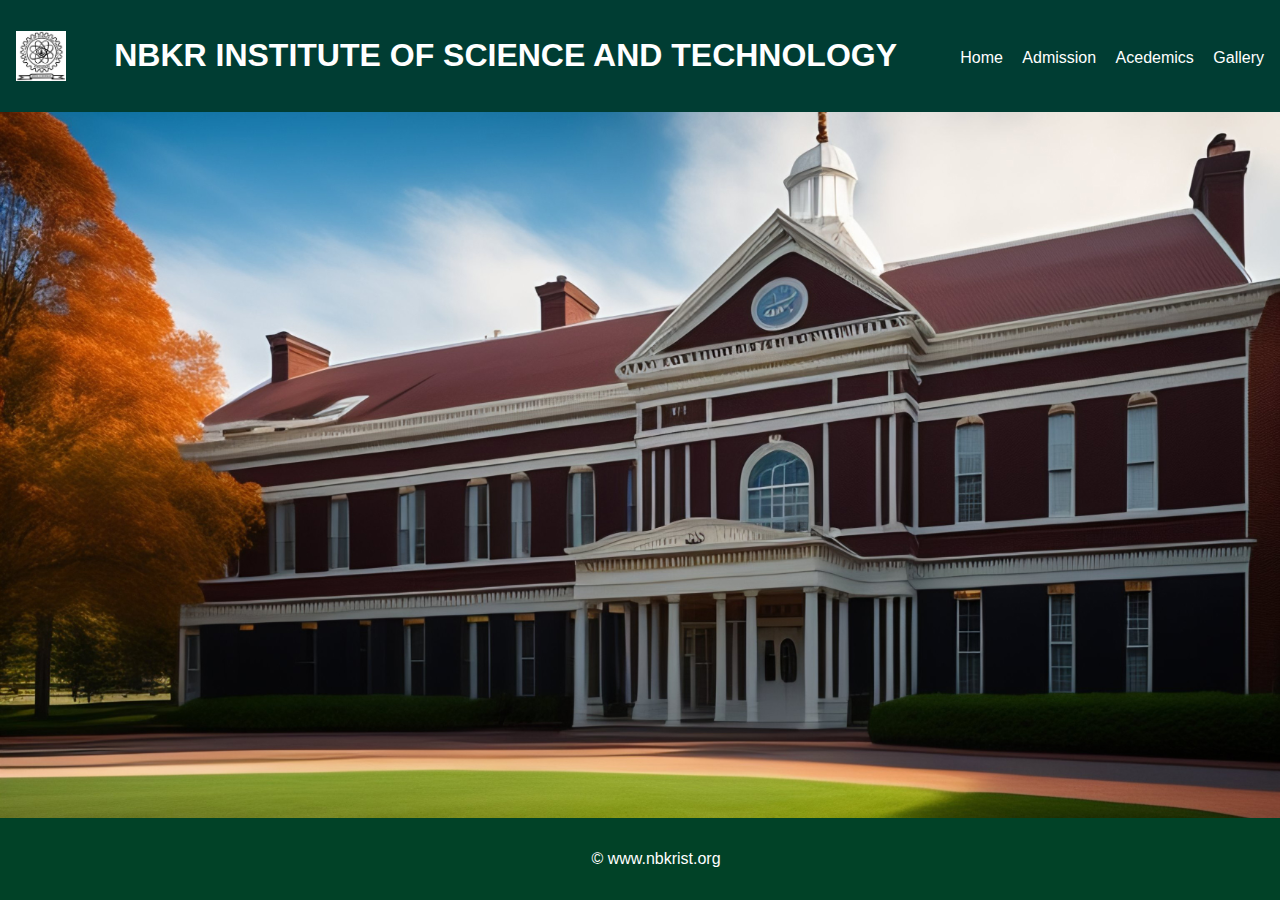
<file: index.html>
<!DOCTYPE html>
<html lang="en">
<head>
    <meta charset="UTF-8">
    <meta name="viewport" content="width=device-width, initial-scale=1.0">
    <title>Home Page with Header Image and Text</title>
    <link rel="stylesheet" href="index.css">
</head>
<body>
    <header>
        <img src="/download.jpeg" alt="Logo" class="logo">
        <h1>NBKR INSTITUTE OF SCIENCE AND TECHNOLOGY</h1>
        <div class="header-text">
            <nav>
                <a href="Home.html">Home</a>
                <a href="admission.html">Admission</a>
                <a href="acedemics.html">Acedemics</a>
                <a href="gallery.html">Gallery</a>
            </nav>
        </div>
    </header>
    <footer>
        <p>&copy; www.nbkrist.org</p>
    </footer>
</body>
</html>
</file>
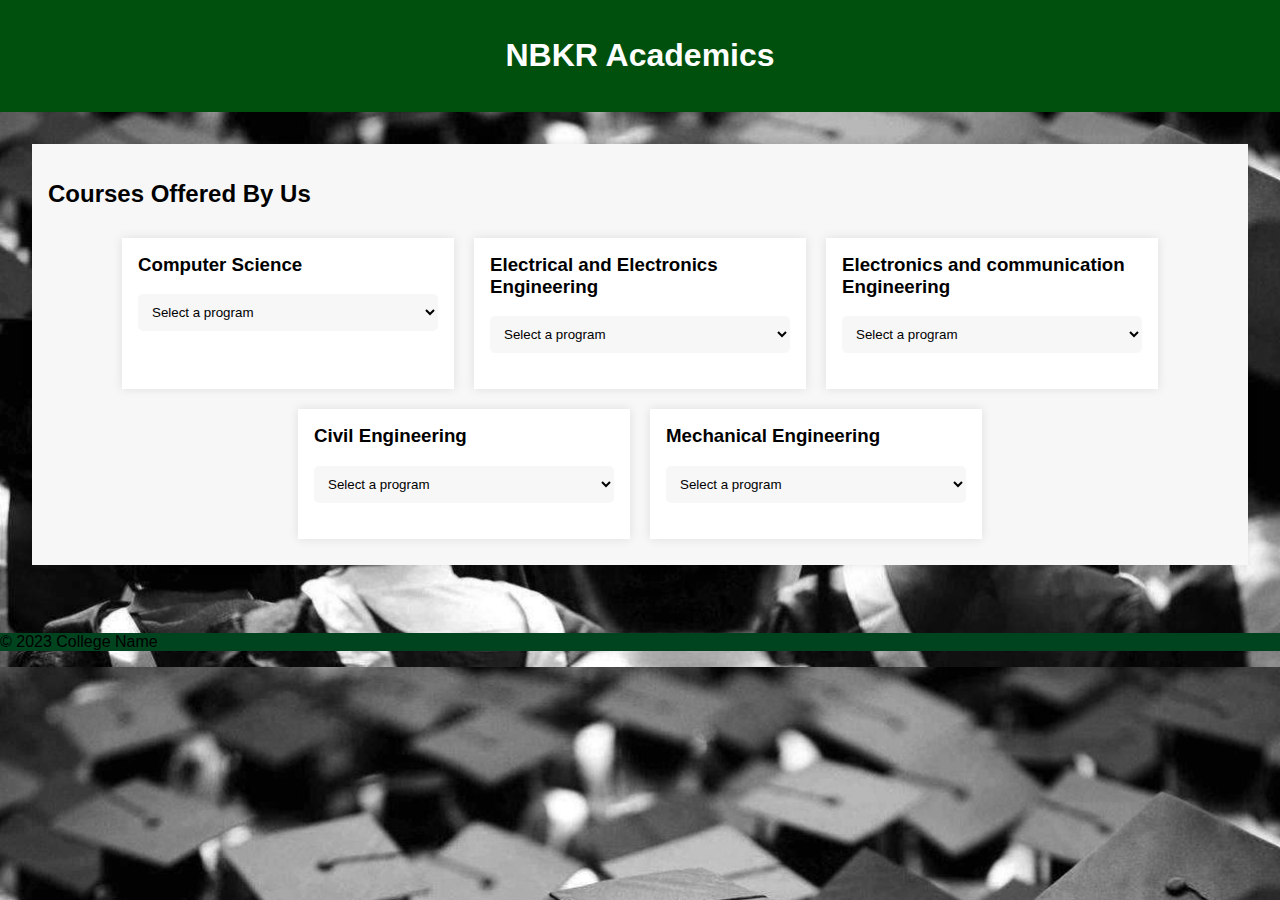
<file: acedemics.html>
<!DOCTYPE html>
<html lang="en">
<head>
    <meta charset="UTF-8">
    <meta name="viewport" content="width=device-width, initial-scale=1.0">
    <title> Academics | College Name</title>
    <link rel="stylesheet" href="acedemics.css">
</head>
<body>
    <header>
        <h1>NBKR Academics</h1>
    </header>
    <main>
        <section class="courses">
            <h2>Courses Offered By Us</h2>
            <div class="course-container">
                <div class="course">
                    <h3>Computer Science</h3>
                    <select id="cs-programs">
                        <option value="">Select a program</option>
                        <option value="bscs">Bachelor of Computer Science</option>
                        <option value="mscs">Master's in Computer Science</option>
                        <option value="phdcs">Ph.D. in Computer Science</option>
                    </select>
                </div>
                <div class="course">
                    <h3>Electrical and Electronics Engineering</h3>
                    <select id="me-programs">
                        <option value="">Select a program</option>
                        <option value="bsme">Bachelor of Science in Electrical and Electronics Engineering</option>
                        <option value="msme">Master of Science in Electrical and Electronics Engineering</option>
                        <option value="phdme">Ph.D. in Electrical and Electronics Engineering</option>
                    </select>
                </div>
                <div class="course">
                    <h3>Electronics and communication Engineering</h3>
                    <select id="ee-programs">
                        <option value="">Select a program</option>
                        <option value="bsee">Bachelor of Science in Electronics and communication Engineering</option>
                        <option value="msee">Master of Science in Electronics and communication Engineering</option>
                        <option value="phdee">Ph.D. in Electronics and communication Engineering</option>
                    </select>
                </div>
                <div class="course">
                    <h3>Civil Engineering</h3>
                    <select id="ce-programs">
                        <option value="">Select a program</option>
                        <option value="bsce">Bachelor of Science in Civil Engineering</option>
                        <option value="msce">Master of Science in Civil Engineering</option>
                        <option value="phdce">Ph.D. in Civil Engineering</option>
                    </select>
                </div>
                <div class="course">
                    <h3>Mechanical Engineering</h3>
                    <select id="me-programs">
                        <option value="">Select a program</option>
                        <option value="bsme">Bachelor of Science in Mechanical Engineering</option>
                        <option value="msme">Master of Science in Mechanical Engineering</option>
                        <option value="phdme">Ph.D. in Mechanical Engineering</option>
                    </select>
                </div>
            </div>
        </section>
    </main>
    <footer>
        <p>&copy; 2023 College Name</p>
    </footer>
</body>
</html>
</file>
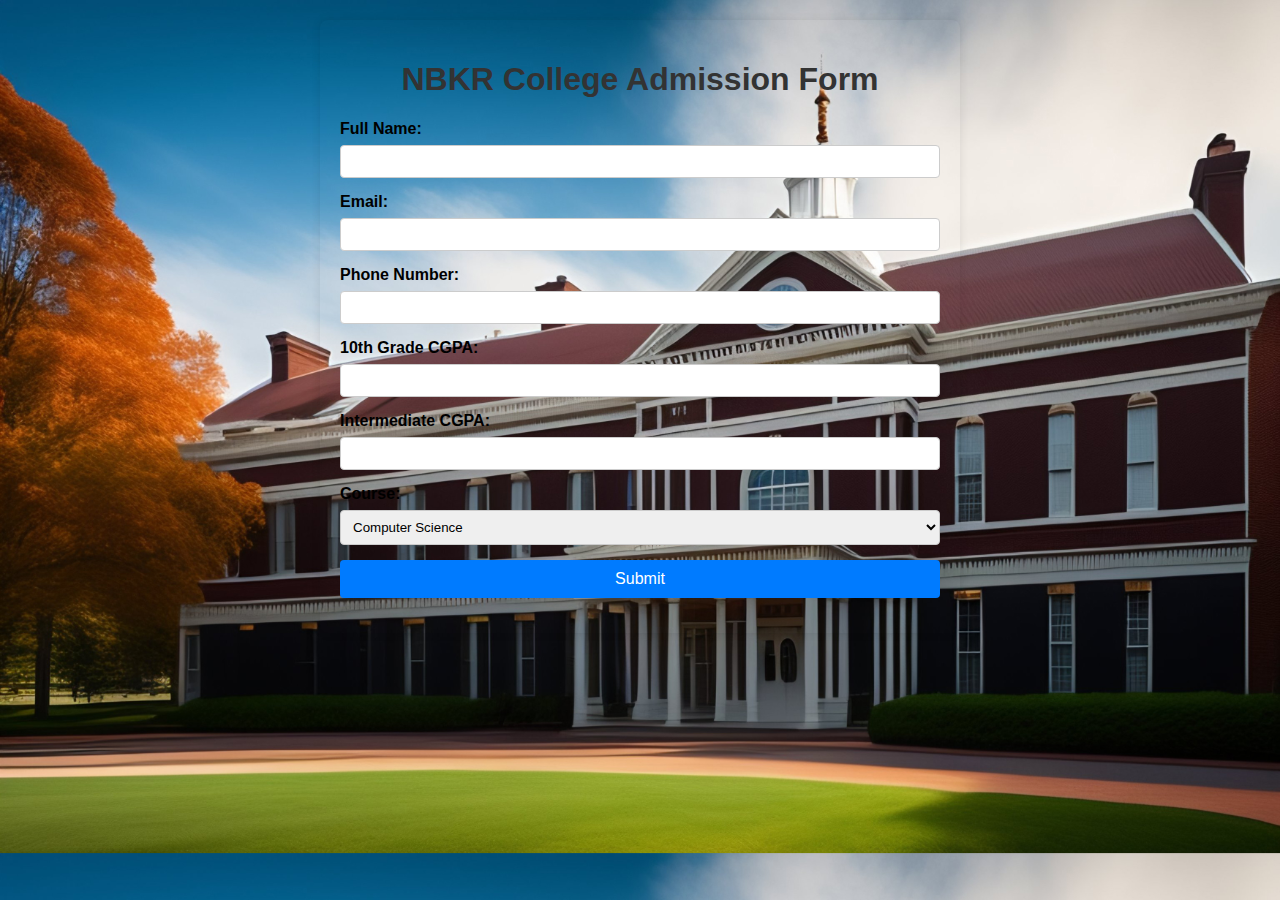
<file: admission.html>
<!DOCTYPE html>
<html>
<head>
    <title>NBKR College Admission Form</title>
    <link rel="stylesheet" href="admission.css">
</head>
<body>
    <div class="container">
        <h1>NBKR College Admission Form</h1>
        <form action="/submit" method="post" id="myForm">
            <div class="form-group">
                <label for="name">Full Name:</label>
                <input type="text" id="name" name="name" required>
            </div>
            <div class="form-group">
                <label for="email">Email:</label>
                <input type="email" id="email" name="email" required>
            </div>
            <div class="form-group">
                <label for="phone">Phone Number:</label>
                <input type="tel" id="phone" name="phone" required>
            </div>
            <div class="form-group">
                <label for="10th-cgpa">10th Grade CGPA:</label>
                <input type="number" id="twelve-cgpa" name="twelve-cgpa" step="0.01" min="0" max="10" required>
            </div>
            <div class="form-group">
                <label for="inter-cgpa">Intermediate CGPA:</label>
                <input type="number" id="inter-cgpa" name="inter-cgpa" step="0.01" min="0" max="10" required>
            </div>
            <div class="form-group">
                <label for="course">Course:</label>
                <select id="course" name="course" required>
                    <option value="computer-science">Computer Science</option>
                    <option value="electrical-communication">Electrical and Communication Engineering</option>
                    <option value="electrical">Electrical Engineering</option>
                    <option value="mechanical">Mechanical Engineering</option>
                    <option value="civil">Civil Engineering</option>
                </select>
            </div>
            <div class="form-group">
                <button type="submit">Submit</button>
            </div>
        </form>
    </div>

    <script>
        const form = document.getElementById('myForm');

        form.addEventListener('submit', function(event) {
            event.preventDefault();
            alert('submitted successfully!');
        });
    </script>
</body>
</html>
</file>
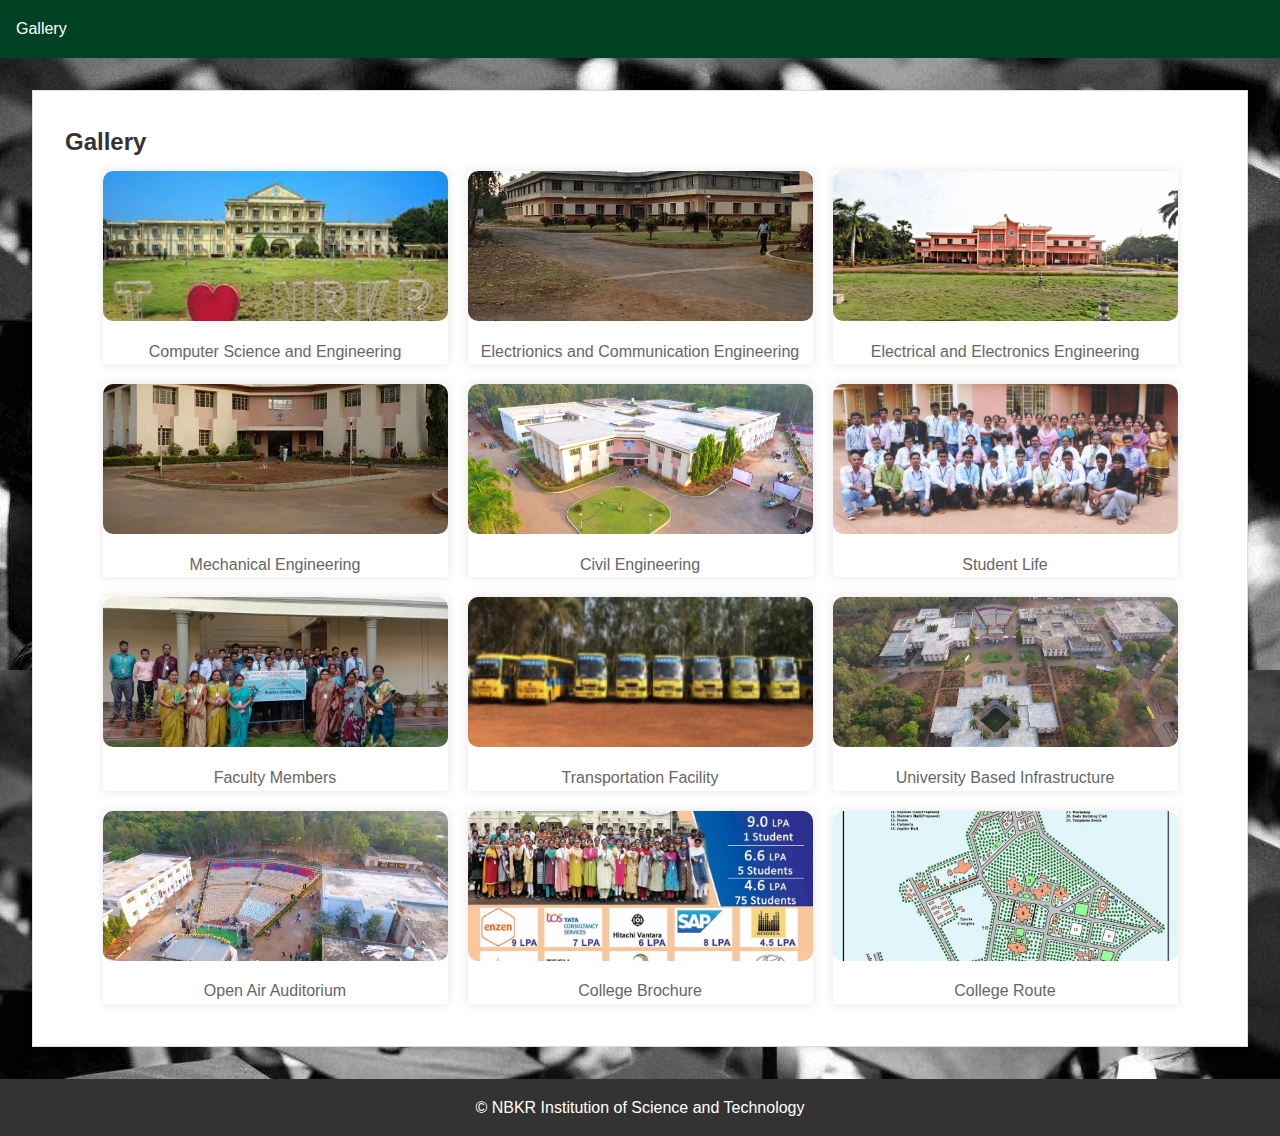
<file: gallery.html>
<!DOCTYPE html>
<html lang="en">
<head>
    <meta charset="UTF-8">
    <meta name="viewport" content="width=device-width, initial-scale=1.0">
    <title>Engineering College Gallery</title>
    <link rel="stylesheet" href="gallery.css">
</head>
<body>
    <header>
        <nav>
            <ul>
                <li><a href="">Gallery</a></li>
            </ul>
        </nav>
    </header>
    <main>
        <section id="gallery">
            <h2>Gallery</h2>
            <div class="gallery-container">
                <div class="gallery-item">
                    <img src="/image/cse2.jpeg" alt="Gallery Image 1">
                    <p>Computer Science and Engineering</p>
                </div>
                <div class="gallery-item">
                    <img src="/image/ece.webp" alt="Gallery Image 2">
                    <p>Electrionics and Communication Engineering</p>
                </div>
                <div class="gallery-item">
                    <img src="/image/eee.jpeg" alt="Gallery Image 2">
                    <p>Electrical and Electronics Engineering</p>
                </div>
                <div class="gallery-item">
                    <img src="/image/mech2.webp" alt="Gallery Image 3">
                    <p>Mechanical Engineering </p>
                </div>
                <div class="gallery-item">
                    <img src="/image/civil.jpg" alt="Gallery Image 4">
                    <p>Civil Engineering</p>
                </div>
                <div class="gallery-item">
                    <img src="/image/studentlife.jpg" alt="Gallery Image 5">
                    <p>Student Life</p>
                </div>
                <div class="gallery-item">
                    <img src="/image/faculty.jpg" alt="Gallery Image 6">
                    <p>Faculty Members</p>
                </div>
                <div class="gallery-item">
                    <img src="/image/bus.jpeg" alt="Gallery Image 6">
                    <p>Transportation Facility</p>
                </div>
                <div class="gallery-item">
                    <img src="/image/Infra.jpg" alt="Gallery Image 6">
                    <p>University Based Infrastructure</p>
                </div>
                <div class="gallery-item">
                    <img src="/image/audi.jpg" alt="Gallery Image 6">
                    <p>Open Air Auditorium</p>
                </div>
                <div class="gallery-item">
                    <img src="/image/cert.jpeg" alt="Gallery Image 6">
                    <p>College Brochure </p>
                </div>
                <div class="gallery-item">
                    <img src="/image/map.jpg" alt="Gallery Image 6">
                    <p>College Route <Map></Map> </p>
                </div>
            </div>
        </section>
    </main>
    <footer>
        <p>&copy; NBKR Institution of Science and Technology</p>
    </footer>
</body>
</html>
</file>
<file: index.css>
body {
    background-image: url("/image/university-melbourne-is-located-heart-city.jpg");
    background-size: cover;
    margin: 0;
    font-family: Arial, sans-serif;
}

header {
    
    background-color:rgb(0, 61, 51);
    color: white;
    padding: 1em;
    display: flex;
    align-items: center;
    justify-content: space-between;
}

header .logo {
    width: 50px;
    height: 50px;
}

.header-text {
    display: flex;
    flex-direction: column;
    align-items: flex-end;
}
#top-left-image {
    position: absolute;
    top: 0;
    left: 0;
    width: 50px; 
    height: 50px;
    z-index: 1; 
  }

.header-text h1 {
    margin: 0;
}

nav {
    margin-top: 5px;
}

nav a {
    color: white;
    margin-left: 15px;
    text-decoration: none;
}

nav a:hover {
    text-decoration: underline;
}

footer {
    background-color:rgb(1, 66, 39);
    color: white;
    padding: 1em;
    text-align: center;
    position: fixed;
    width: 100%;
    bottom: 0;
}

.content {
    padding: 2em;
}
</file>
<file: acedemics.css>
body {
    background-image: url("/image/Higher-Education.jpg");
    background-size: cover;
    font-family: Arial, sans-serif;
    margin: 0;
    padding: 0;
}

header {
    background-color: #00500d;
    color: #fff;
    padding: 1em;
    text-align: center;
}

main {
    display: flex;
    flex-direction: column;
    align-items: center;
    padding: 2em;
}

.courses {
    background-color: #f7f7f7;
    padding: 1em;
    margin-bottom: 20px;
    box-shadow: 0 0 10px rgba(0, 0, 0, 0.1);
}

.course-container {
    display: flex;
    flex-wrap: wrap;
    justify-content: center;
}

.course {
    background-color: #fff;
    padding: 1em;
    margin: 10px;
    width: 300px;
    box-shadow: 0 0 10px rgba(0, 0, 0, 0.1);
}

.course h3 {
    margin-top: 0;
}

select {
    width: 100%;
    padding: 10px;
    margin-bottom: 20px;
    border: none;
    border-radius: 5px;
    background-color: #f7f7f7;
}

footer {
    background-color: #00441f;
    color;
</file>
<file: admission.css>
body {
    background-image: url("/image/university-melbourne-is-located-heart-city.jpg");
    background-size: cover;
    font-family: Arial, sans-serif;
    margin: 0;
    padding: 20px;
}

.container {
    max-width: 600px;
    margin: 0 auto;
    padding: 20px;
    border-radius: 8px;
    box-shadow: 0 0 10px rgba(0, 0, 0, 0.1);
}

h1 {
    text-align: center;
    color: #333;
}

.form-group {
    margin-bottom: 15px;
}

label {
    display: block;
    margin-bottom: 5px;
    font-weight: bold;
}

input, select {
    width: 100%;
    padding: 8px;
    margin-top: 2px;
    border: 1px solid #ccc;
    border-radius: 4px;
    box-sizing: border-box;
}

button {
    width: 100%;
    padding: 10px;
    background-color: #007bff;
    border: none;
    border-radius: 4px;
    color: white;
    font-size: 16px;
    cursor: pointer;
}

button:hover {
    background-color: #0056b3;
}
</file>
<file: gallery.css>
* {
    box-sizing: border-box;
    margin: 0;
    padding: 0;
  }
  
  body {
    background-image: url("/image/Higher-Education.jpg");
    font-family: Arial, sans-serif;
    line-height: 1.6;
    color: #333;
    background-color: #f9f9f9;
  }
  
  header {
    background-color: #004223;
    color: #fff;
    padding: 1em;
    text-align: center;
  }
  
  header nav ul {
    list-style: none;
    margin: 0;
    padding: 0;
    display: flex;
    justify-content: space-between;
  }
  
  header nav li {
    margin-right: 20px;
  }
  
  header nav a {
    color: #fff;
    text-decoration: none;
  }
  
  header nav a:hover {
    color: #ccc;
  }
  
  main {
    display: flex;
    flex-direction: column;
    align-items: center;
    padding: 2em;
  }
  

  
  #gallery {
    background-color: #fff;
    padding: 2em;
    border: 1px solid #ddd;
    box-shadow: 0 0 10px rgba(0, 0, 0, 0.1);
  }
  
  .gallery-container {
    display: flex;
    flex-wrap: wrap;
    justify-content: center;
  }
  
  .gallery-item {
    margin: 10px;
    width: 30%;
    box-shadow: 0 0 10px rgba(0, 0, 0, 0.1);
  }
  
  .gallery-item img {
    width: 100%;
    height: 150px;
    object-fit: cover;
    border-radius: 10px;
  }
  
  .gallery-item p {
    font-size: 16px;
    margin-top: 10px;
    text-align: center;
    color: #666;
  }
  
  .gallery-item:hover {
    box-shadow: 0 0 20px rgba(0, 0, 0, 0.3);
  }
  
  .gallery-item:hover img {
    transform: scale(1.1);
  }
  
  
  @media only screen and (max-width: 768px) {
   .gallery-item {
      width: 45%;
    }
  }
  
  @media only screen and (max-width: 480px) {
   .gallery-item {
      width: 100%;
    }
    
.modal {
    display: none; 
    position: fixed; 
    z-index: 1; 
    padding-top: 100px; 
    left: 0;
    top: 0;
    width: 100%;
    height: 100%; 
    overflow: auto; 
    background-color: rgb(0,0,0); 
    background-color: rgba(0,0,0,0.9); 
  }
  
 
  .modal-content {
    margin: auto;
    display: block;
    width: 80%;
    max-width: 700px;
  }
  
 
  .caption {
    margin: auto;
    display: block;
    width: 80%;
    max-width: 700px;
    text-align: center;
    color: #ccc;
    padding: 10px 0;
    height: 150px;
  }
  
  
  .modal-content,.caption { 
    -webkit-animation-name: zoom;
    -webkit-animation-duration: 0.6s;
    animation-name: zoom;
    animation-duration: 0.6s;
  }
  
  @-webkit-keyframes zoom {
    from {-webkit-transform:scale(0)} 
    to {-webkit-transform:scale(1)}
  }
  
  @keyframes zoom {
    from {transform:scale(0)} 
    to {transform:scale(1)}
  }
  
  
  .close {
    position: absolute;
    top: 15px;
    right: 35px;
    color: #f1f1f1;
    font-size: 40px;
    font-weight: bold;
    transition: 0.3s;
  }
  
  .close:hover,
  .close:focus {
    color: #bbb;
    text-decoration: none;
    cursor: pointer;
  }
  
  
  img:hover {
    cursor: pointer;
  }
  
  
  .modal {
    display: block;
  }
  
 
  img {
    width: 100%;
    height: 100%;
    object-fit: cover;
    border-radius: 10px;
  }
    
  }
  
  footer {
    background-color: #333;
    color: #fff;
    padding: 1em;
    text-align: center;
    clear: both;
  }
</file>
